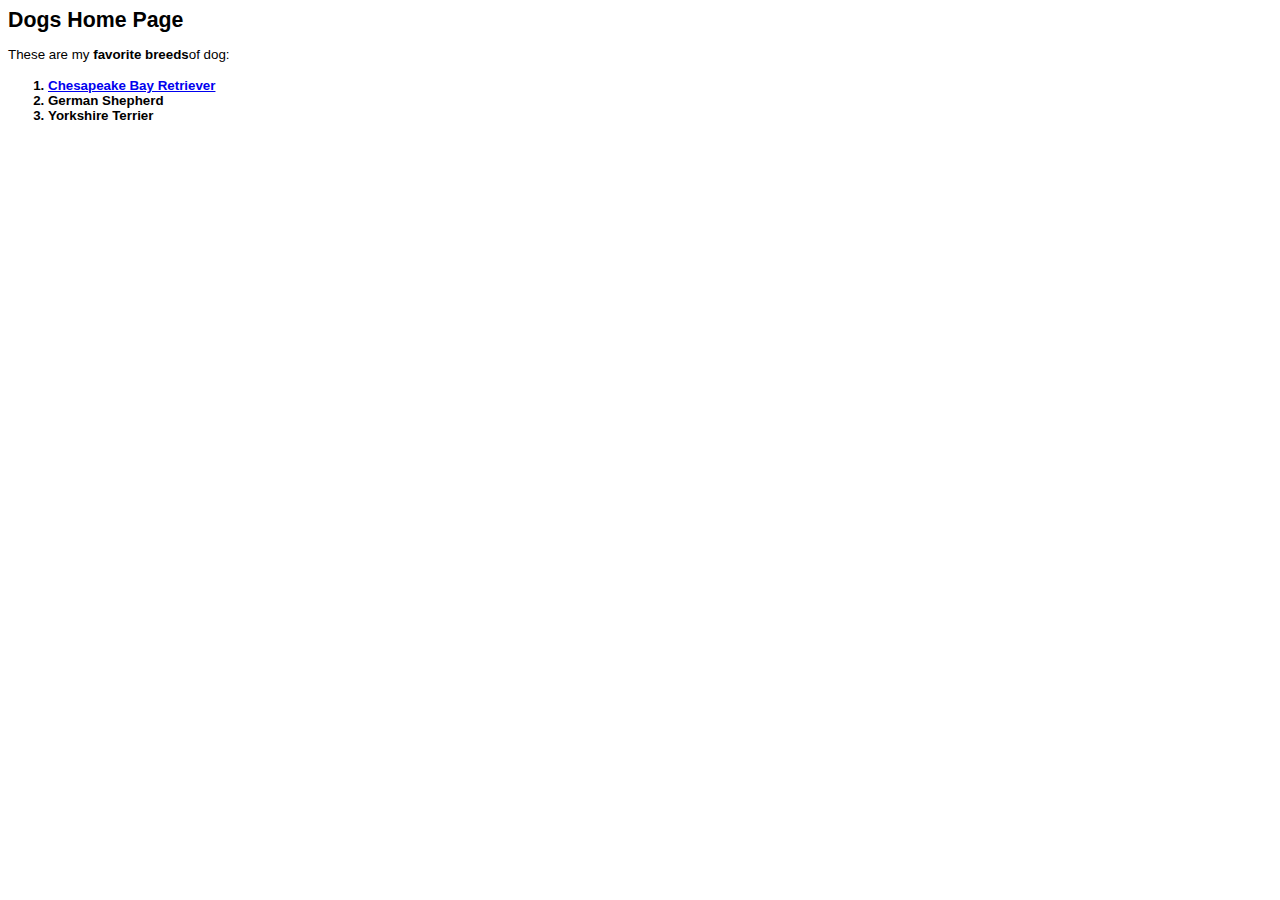
<file: Dog/index.html>
<html>
<head>
<link rel="stylesheet" href="format.css">
<title>Chesapeake Bay Retriever</title>
</head>
<body>
<h1>Dogs Home Page</h1>
<p>These are my <b>favorite breeds</b>of dog:</p>
<ol>
<li><a href="chesapeake.html">Chesapeake Bay Retriever</a></li>
<li>German Shepherd</li>
<li>Yorkshire Terrier</li>
</ol>

</body>
</html>
</file>
<file: Dog/format.css>
h1 {
font-family: verdana,helvetica,sans serif;
font-weight: bold;
font-size: 16pt;
}
h2 {
font-family: verdana,helvetica,sans serif;
font-weight: bold;
font-size: 14pt;
}
p {
font-family: arial,helvetica,sans serif;
font-size: 10pt;
}
li {
font-family: arial,helvetica,sans serif;
font-weight: bold;
font-size: 10pt;
}
</file>
